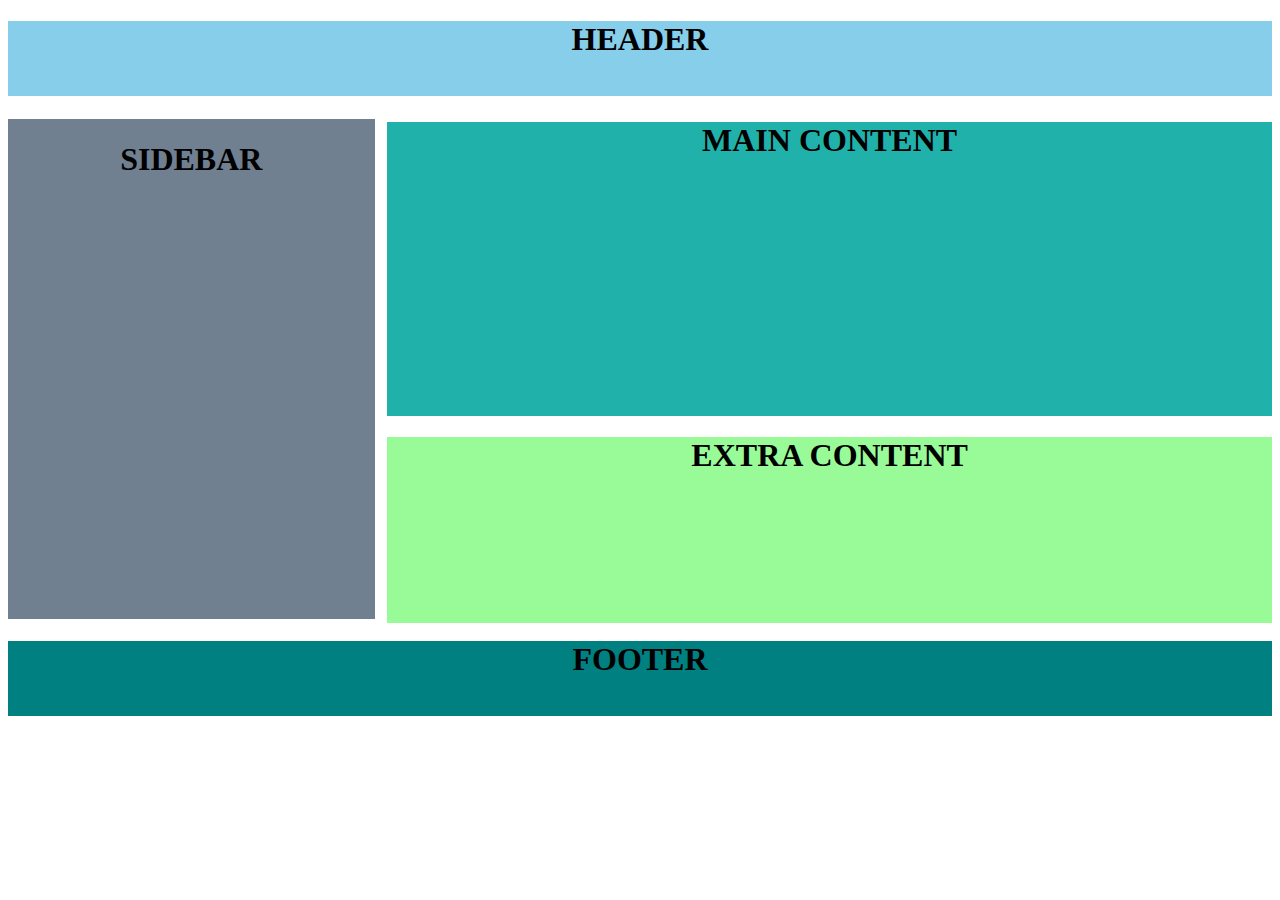
<file: DIV-TEMPLATE/layout.html>
<!DOCTYPE html>
<html lang="en">
<head>
    <meta charset="UTF-8">
    <meta name="viewport" content="width=device-width, initial-scale=1.0">
    <title>DIV LAYOUT</title>
    <link rel="stylesheet" href="layout.css">
</head>
<body>
    <header>
        <h1>HEADER</h1>
    </header>
    <div class="container">
        <div class="aside">
            <aside>
                <h1>SIDEBAR</h1>
            </aside>
        </div>
        <div class="main">
            <main>
                <section class="section-1">
                    <h1>MAIN CONTENT</h1>
                </section>
                <section class="section-2">
                    <h1>EXTRA CONTENT</h1>
                </section>
            </main>
        </div>
    </div>
    <footer>
        <h1>FOOTER</h1>
    </footer>
</body>
</html>
</file>
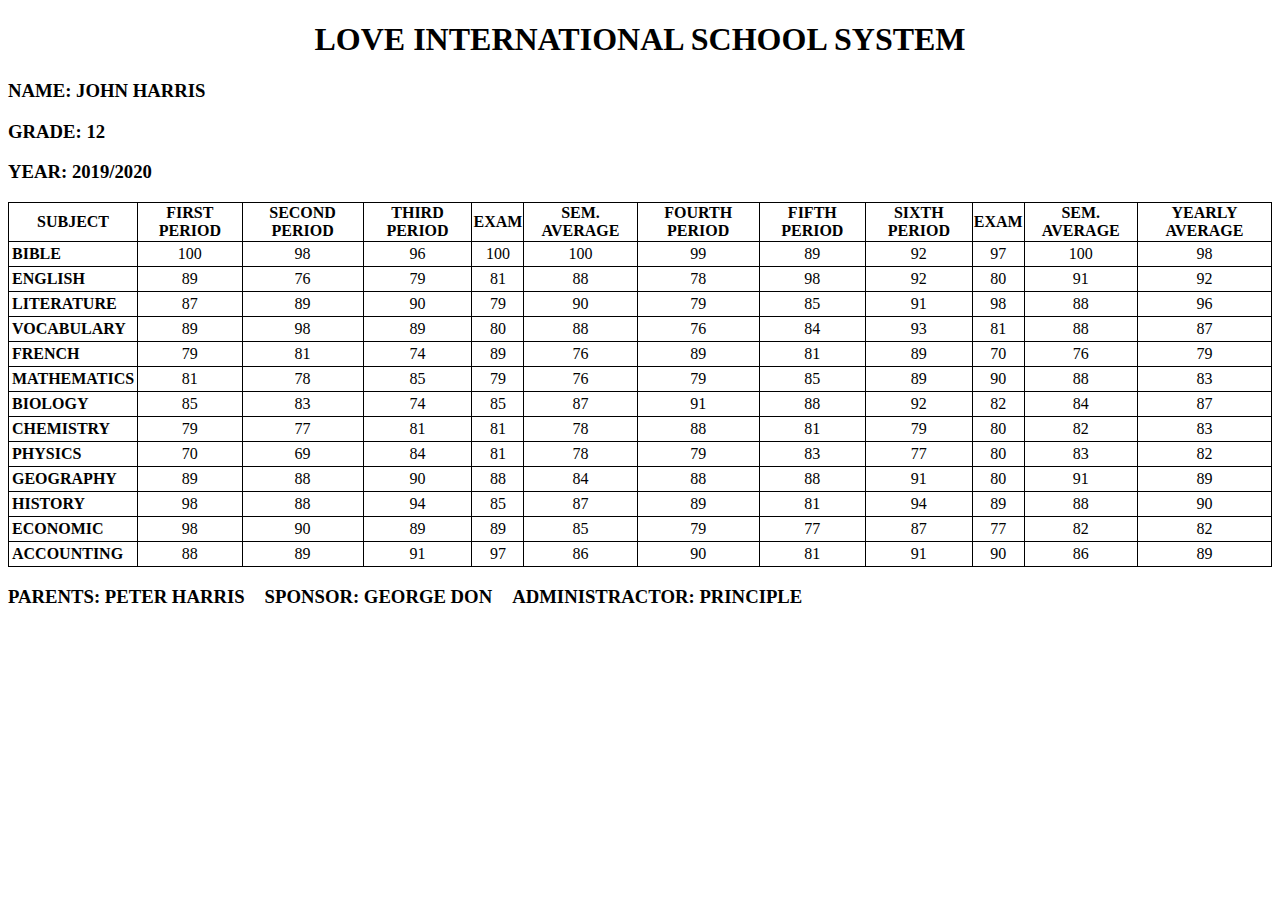
<file: REPORT-CARD/report.html>
<!DOCTYPE html>
<html lang="en">
<head>
    <meta charset="UTF-8">
    <meta name="viewport" content="width=device-width, initial-scale=1.0">
    <title>REPORT CARD</title>
    <link rel="stylesheet" href="report.css">
</head>
<body>
    <header>
        <h1>LOVE INTERNATIONAL SCHOOL SYSTEM</h1>
    </heade>
    <section>
        <h3>NAME: JOHN HARRIS</h3>
        <h3>GRADE: 12</h3>
        <H3>YEAR: 2019/2020</H3>
    </section>
   <section>
    <table>
        <thead>
             <tr>
                 <th><b>SUBJECT</b></th>
                 <th>FIRST PERIOD</th>
                 <th>SECOND PERIOD</th>
                 <th>THIRD PERIOD</th>
                 <th>EXAM</th>
                 <th>SEM. AVERAGE</th>
                 <th>FOURTH PERIOD</th>
                 <th>FIFTH PERIOD</th>
                 <th>SIXTH PERIOD</th>
                 <th>EXAM</th>
                 <th>SEM. AVERAGE</th>
                 <th>YEARLY AVERAGE</th>
             </tr>
        </thead>
         <tbody>
             <tr>
                 <td class="subject"><b>BIBLE</b></td>
                 <td>100</td>
                 <td>98</td>
                 <td>96</td>
                 <td>100</td>
                 <td>100</td>
                 <td>99</td>
                 <td>89</td>
                 <td>92</td>
                 <td>97</td>
                 <td>100</td>
                 <td>98</td>
             </tr>
             <tr>
                 <td class="subject"><b>ENGLISH</b></td>
                 <td>89</td>
                 <td>76</td>
                 <td>79</td>
                 <td>81</td>
                 <td>88</td>
                 <td>78</td>
                 <td>98</td>
                 <td>92</td>
                 <td>80</td>
                 <td>91</td>
                 <td>92</td>
             </tr> 
             <tr>
                 <td class="subject"><b>LITERATURE</b></td>
                 <td>87</td>
                 <td>89</td>
                 <td>90</td>
                 <td>79</td>
                 <td>90</td>
                 <td>79</td>
                 <td>85</td>
                 <td>91</td>
                 <td>98</td>
                 <td>88</td>
                 <td>96</td>
             </tr> 
             <tr>
                 <td class="subject"><b>VOCABULARY</b></td>
                 <td>89</td>
                 <td>98</td>
                 <td>89</td>
                 <td>80</td>
                 <td>88</td>
                 <td>76</td>
                 <td>84</td>
                 <td>93</td>
                 <td>81</td>
                 <td>88</td>
                 <td>87</td>
             </tr> 
             <tr>
                 <td class="subject"><b>FRENCH</b></td>
                 <td>79</td>
                 <td>81</td>
                 <td>74</td>
                 <td>89</td>
                 <td>76</td>
                 <td>89</td>
                 <td>81</td>
                 <td>89</td>
                 <td>70</td>
                 <td>76</td>
                 <td>79</td>
             </tr> 
             <tr>
                 <td class="subject"><b>MATHEMATICS</b></td>
                 <td>81</td>
                 <td>78</td>
                 <td>85</td>
                 <td>79</td>
                 <td>76</td>
                 <td>79</td>
                 <td>85</td>
                 <td>89</td>
                 <td>90</td>
                 <td>88</td>
                 <td>83</td>
             </tr> 
             <tr>
                 <td class="subject"><b>BIOLOGY</b></td>
                 <td>85</td>
                 <td>83</td>
                 <td>74</td>
                 <td>85</td>
                 <td>87</td>
                 <td>91</td>
                 <td>88</td>
                 <td>92</td>
                 <td>82</td>
                 <td>84</td>
                 <td>87</td>
             </tr> 
             <tr>
                 <td class="subject"><b>CHEMISTRY</b></td>
                 <td>79</td>
                 <td>77</td>
                 <td>81</td>
                 <td>81</td>
                 <td>78</td>
                 <td>88</td>
                 <td>81</td>
                 <td>79</td>
                 <td>80</td>
                 <td>82</td>
                 <td>83</td>
             </tr> <tr>
                 <td class="subject"><b>PHYSICS</b></td>
                 <td>70</td>
                 <td>69</td>
                 <td>84</td>
                 <td>81</td>
                 <td>78</td>
                 <td>79</td>
                 <td>83</td>
                 <td>77</td>
                 <td>80</td>
                 <td>83</td>
                 <td>82</td>
             </tr> 
             <tr>
                 <td class="subject"><b>GEOGRAPHY</b></td>
                 <td>89</td>
                 <td>88</td>
                 <td>90</td>
                 <td>88</td>
                 <td>84</td>
                 <td>88</td>
                 <td>88</td>
                 <td>91</td>
                 <td>80</td>
                 <td>91</td>
                 <td>89</td>
             </tr> 
             <tr>
                 <td class="subject"><b>HISTORY</b></td>
                 <td>98</td>
                 <td>88</td>
                 <td>94</td>
                 <td>85</td>
                 <td>87</td>
                 <td>89</td>
                 <td>81</td>
                 <td>94</td>
                 <td>89</td>
                 <td>88</td>
                 <td>90</td>
             </tr>
             <tr>
                 <td class="subject"><b>ECONOMIC</b></td>
                 <td>98</td>
                 <td>90</td>
                 <td>89</td>
                 <td>89</td>
                 <td>85</td>
                 <td>79</td>
                 <td>77</td>
                 <td>87</td>
                 <td>77</td>
                 <td>82</td>
                 <td>82</td>
             </tr>
              <tr>
                 <td class="subject"><b>ACCOUNTING</b></td>
                 <td>88</td>
                 <td>89</td>
                 <td>91</td>
                 <td>97</td>
                 <td>86</td>
                 <td>90</td>
                 <td>81</td>
                 <td>91</td>
                 <td>90</td>
                 <td>86</td>
                 <td>89</td>
             </tr>
         </tbody>
     </table>
   </section>
    <section>
        <div class="signatures">
            <div class="parents">
                <h3>
                    PARENTS: PETER HARRIS
                </h3>
            </div>
           <div class="sponsor">
                <h3>
                    SPONSOR: GEORGE DON
                </h3>
           </div>
            <div class="admin">
                <h3>
                    ADMINISTRACTOR: PRINCIPLE
                </h3>
            </div>
        </div>
    </section>
</body>
</html>
</file>
<file: DIV-TEMPLATE/layout.css>
header{
    background-color: skyblue;
    height: 75px;
    margin-bottom: 4px;
    text-align: center;
}
.container{
    display: flex;
    width: 100%;
    height: 100%;
    justify-content: space-between;
    text-align: center;
}

.aside{
    margin-top: 19px;
    width: 29%;
    height: 500px;
    background-color: slategrey;
}

.main{
    width: 70%;
    height: 500px;
}

.section-1{
    width: inherit;
    height: 294px;
    margin-bottom: 2px;
    background-color: lightseagreen;
}

.section-2{
    width: inherit;
    height: 186px;
    background-color: palegreen;
}

footer{
    background-color: teal;
    height: 75px;
    text-align: center;
}
</file>
<file: REPORT-CARD/report.css>
header h1{
    text-align: center;
}

table {
    border-collapse: collapse;
}

table, th, td {
    border: 1px solid black;
    text-align: center;
}

.subject{
    text-align: left;
    padding: 3px;
}

.signatures{
    display: flex;
}

.signatures h3{
    margin-right: 20px;
}
</file>
